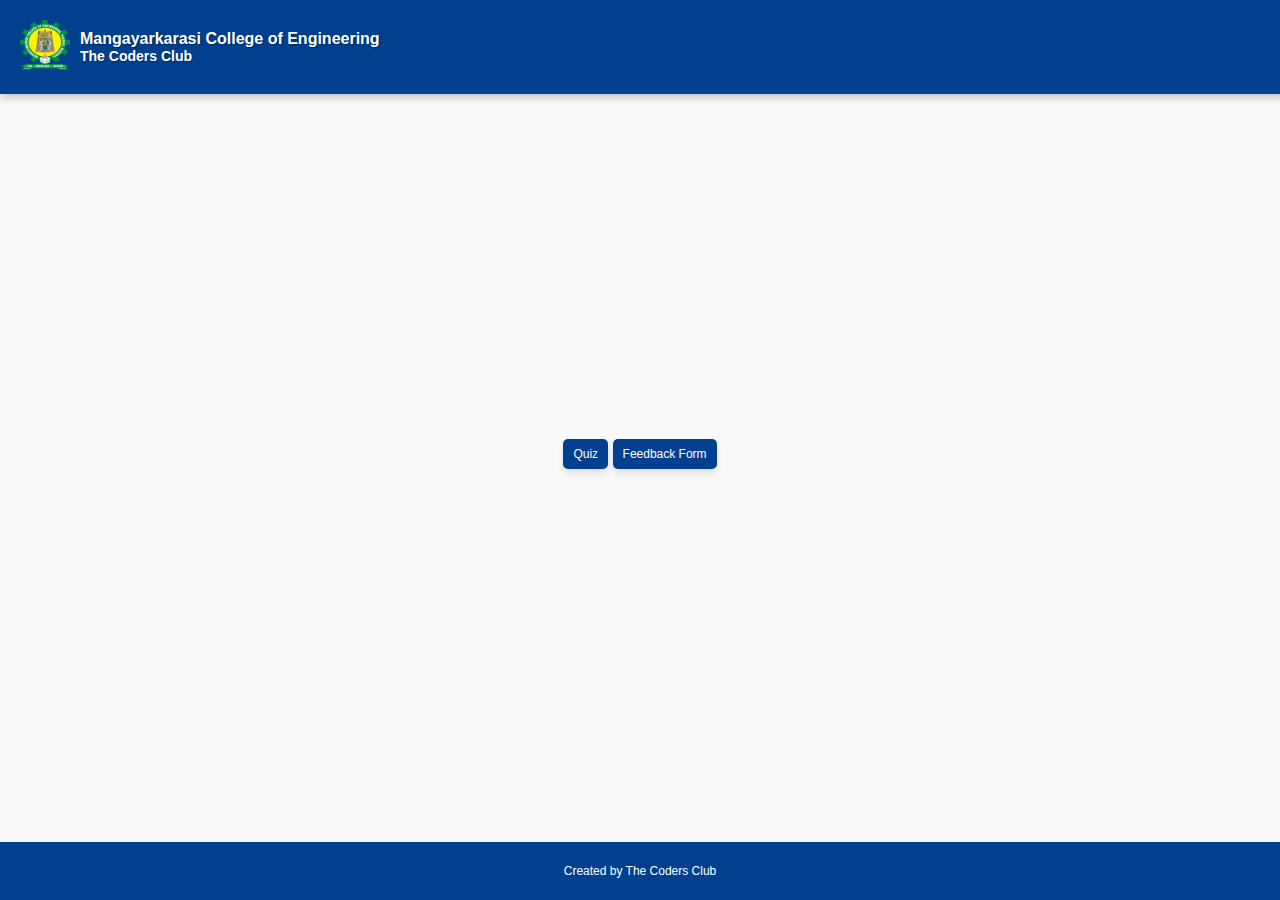
<file: index.html>
<!DOCTYPE html>
<html lang="en">
<head>
    <meta charset="UTF-8">
    <meta name="viewport" content="width=device-width, initial-scale=1.0">
    <title>The Coders Club</title>
    <link rel="icon" href="TCC.png" type="image/png">
    <link rel="stylesheet" href="styles.css">
</head>
<body>

    <div class="blue-container">
        <div class="left-aligned">
            <a href="https://mce-madurai.ac.in/" target="_blank">
                <img src="MCE_tab.png" alt="Logo" class="favicon-logo">
            </a>
            <div class="titles">
                <h1 class="college-name">Mangayarkarasi College of Engineering</h1>
                <h2 class="site-title">The Coders Club</h2>
            </div>
        </div>
    </div>

    <!-- Buttons Section -->
    <div class="content-container">
        <div class="button-container">
            <button onclick="window.location.href='credential.html';">Quiz</button>
            <button onclick="window.location.href='feedback.html';">Feedback Form</button>
        </div>
    </div>

    <!-- Footer -->
    <footer>
        <p>Created by The Coders Club</p>
    </footer>

</body>
</html>
</file>
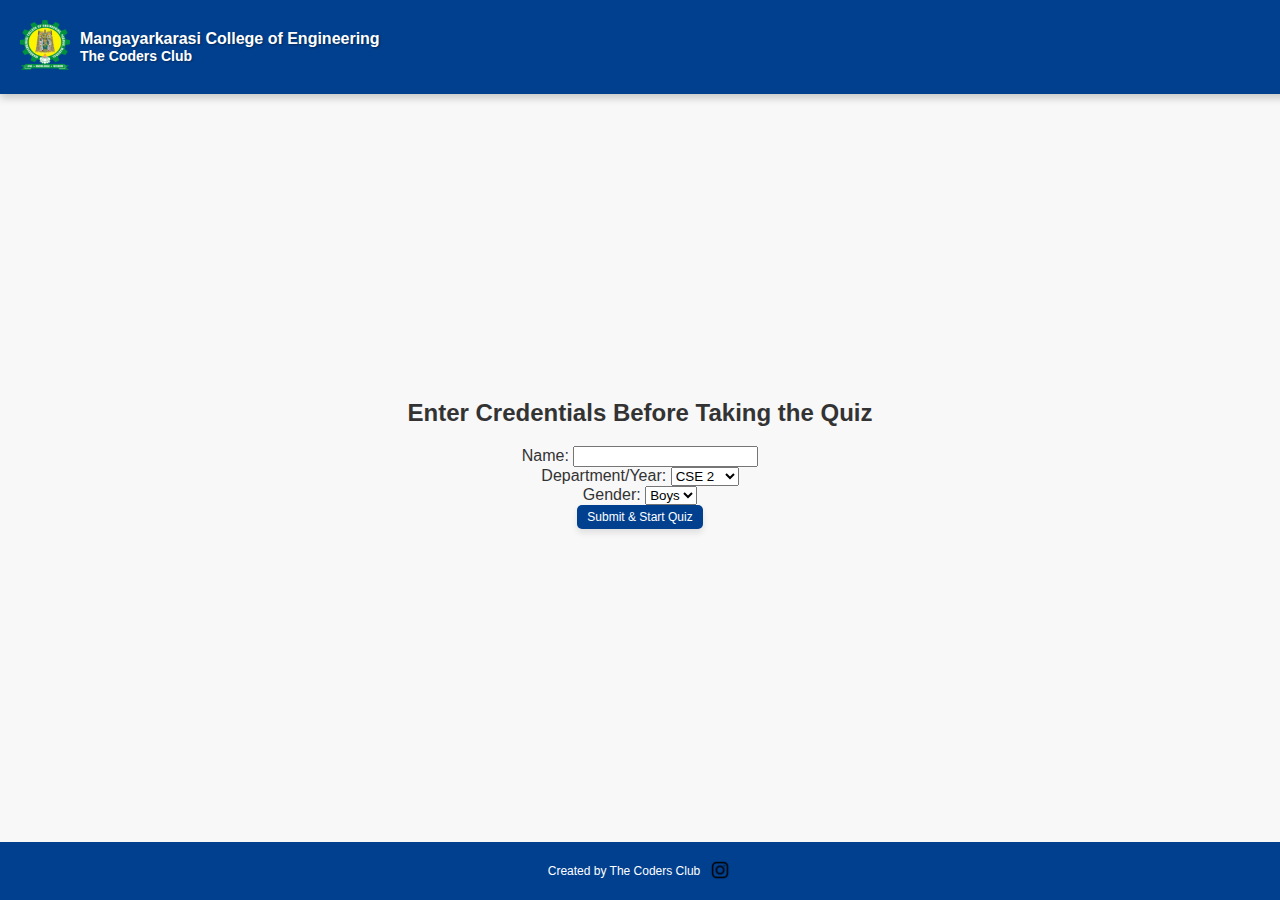
<file: credential.html>
<!DOCTYPE html>
<html lang="en">
<head>
    <meta charset="UTF-8">
    <meta name="viewport" content="width=device-width, initial-scale=1.0">
    <title>Home - The Coders Club</title>
    <link rel="icon" href="TCC.png" type="image/png">
    <link rel="stylesheet" href="styles.css">
    <style>
        .code-container {
            display: flex;
            align-items: center;
            gap: 10px;
        }
        pre {
            margin: 0;
            padding: 5px;
            background-color: #f0f0f0;
            border-radius: 5px;
        }
        button {
            padding: 5px 10px;
            cursor: pointer;
        }
    </style>
</head>
<body>

    <div class="blue-container">
        <div class="left-aligned">
            <a href="https://mce-madurai.ac.in/" target="_blank">
                <img src="MCE_tab.png" alt="Logo" class="favicon-logo">
            </a>
            <div class="titles">
                <h1 class="college-name">Mangayarkarasi College of Engineering</h1>
                <h2 class="site-title">The Coders Club</h2>
            </div>
        </div>
    </div>

    <!-- Centered Content -->
    <div class="content-container">
        <h2>Enter Credentials Before Taking the Quiz</h2>

        <form id="credentialForm" style="display:block;">
            <label>Name: <input type="text" id="name" required></label><br>
            <label>Department/Year: 
                <select id="deptYear">
                    <option value="CSE2">CSE 2</option>
                    <option value="CSE3">CSE 3</option>
                    <option value="AI/ML2">AI/ML 2</option>
                </select>
            </label><br>
            <label>Gender: 
                <select id="gender">
                    <option value="Boys">Boys</option>
                    <option value="Girls">Girls</option>
                </select>
            </label><br>
            <button type="button" onclick="submitCredentials()">Submit & Start Quiz</button>
        </form>

    </div>
<footer>
    <p>Created by The Coders Club</p>
    <!-- Instagram Icon in Footer -->
    <a href="https://www.instagram.com/the_mce.coders_club/" target="_blank">
        <img src="images.png" alt="Instagram" class="instagram-logo">
    </a>
</footer>
    <script>
      function submitCredentials() {
    let name = document.getElementById("name").value;
    let deptYear = document.getElementById("deptYear").value;
    let gender = document.getElementById("gender").value;
    let timestamp = new Date().toISOString();
    let status = "Started";

    if (!name || !deptYear || !gender) {
        alert("Please fill in all details.");
        return;
    }

    let sheetName = `${deptYear}_${gender}`; // Example: "CSE2_Boys"

    // Mapping spreadsheet URLs to department/gender combinations
    const scriptURLs = {
        "CSE2_Boys": "https://script.google.com/macros/s/AKfycbyozCx3hiOERrcwqk1SybJ6dTtGOUnDv9_eVbjkx_xaaKsmRHjbFLLZCTQgGjk7ORE/exec",
        "CSE2_Girls": "https://script.google.com/macros/s/AKfycbyTTSRc8_bsCOgfJR1aB25EZxXNseMGpipJbe5IGzzE7m35S3Un6CTJ282Kpfw0KE8t/exec",
        "CSE3_Boys": "https://script.google.com/macros/s/AKfycbwSx2KhkBgqtG-VfRE6L097NuNRJGP5XTbiIxo3GK2M1bIVGY-3vHRRRUFDrqXdwxAA/exec",
        "CSE3_Girls": "https://script.google.com/macros/s/AKfycbx8OsfSZGf_VKZK7jjA-VSgcXU4OPeyLgrGKNHfmR75GZd4OreBtj9cy6O8dUAt97k/exec",
        "AI/ML2_Boys": "https://script.google.com/macros/s/AKfycbxJ4KHSG9YdSAz0xABGn9AbzU783VjCRnM8HnkabpCVcuYYYl7TegrCzfb7ZIp6Llnq/exec",
        "AI/ML2_Girls": "https://script.google.com/macros/s/AKfycbyMYwuA0D8cLmm1xbSDxCJ-8nUg-cjU33uvKm_C5sPKJpeu9JsRsOoNwFBEj8eHO2bQ/exec"
    };

    // Get the correct script URL based on selection
    let scriptURL = scriptURLs[sheetName];

    if (!scriptURL) {
        alert("Invalid selection. Please try again.");
        return;
    }

    fetch(scriptURL, {
        method: "POST",
        headers: { "Content-Type": "application/json" },
        body: JSON.stringify({ name, deptYear, gender, timestamp, status })
    })
    .then(response => response.json())
    .then(data => {
        console.log("Response received:", data);
        if (data.status === "success") {
            window.location.href = "quiz1.html";
        } else {
            alert("Submission failed. Please try again.");
        }
    })
    .catch(error => {
        console.error("Fetch error:", error);
        alert("An error occurred while submitting the form.");
    });
}


    </script>
</body>
</html>
</file>
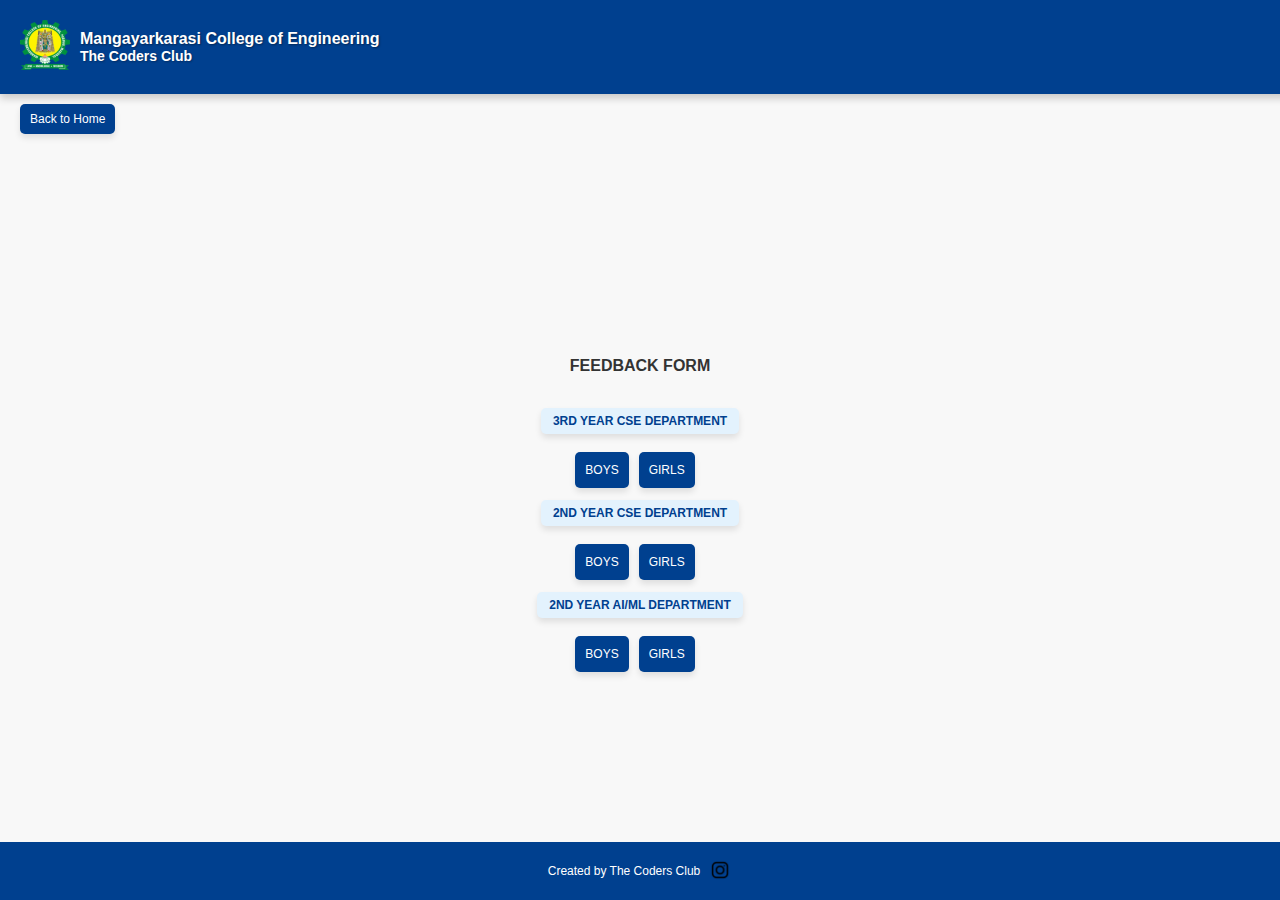
<file: feedback.html>
<!DOCTYPE html>
<html lang="en">
<head>
    <meta charset="UTF-8">
    <meta name="viewport" content="width=device-width, initial-scale=1.0">
    <title>Home - Feedback</title>
    <link rel="icon" href="TCC.png" type="image/png">
    <link rel="stylesheet" href="styles.css">
</head>
<body>
    <div class="blue-container">
        <div class="left-aligned">
            <a href="https://mce-madurai.ac.in/" target="_blank">
                <img src="MCE_tab.png" alt="Logo" class="favicon-logo">
            </a>
            <div class="titles">
                <h1 class="college-name">Mangayarkarasi College of Engineering</h1>
                <h2 class="site-title">The Coders Club</h2>
            </div>
        </div>
    </div>

    <!-- Back Button Positioned Below the Title Bar, Slightly Right -->
    <div class="back-button-container" style="margin: 10px 0; text-align: left; padding-left: 20px;">
        <button onclick="window.location.href='https://thecodersclub-mce.github.io/quiztopia/'">Back to Home</button>
    </div>

    <div class="content-container">
        <center><h4 id="status">FEEDBACK FORM</h4></center>

        <section>
            <div class="label-button-container">
                <h3>3RD YEAR CSE DEPARTMENT</h3>
                <div class="button-row">
                    <button class="feedback-button" disabled onclick="window.location.href='https://docs.google.com/forms/d/e/1FAIpQLScn31fnzG9mWkoCG7A2Z5VifzXMTV4klVckoax9xvKOxnGPmQ/viewform?usp=dialog';">BOYS</button>
                    <button class="feedback-button" disabled onclick="window.location.href='https://docs.google.com/forms/d/e/1FAIpQLSc-p9mPXlIImWbKJ-Ys3cL0FxEBuR5HZPPwkkaKaUOro-ExjA/viewform?usp=dialog';">GIRLS</button>
                    <br/><br/>
                </div>
            </div>
        </section>
        
        <section>
            <div class="label-button-container">
                <h3>2ND YEAR CSE DEPARTMENT</h3>
                <div class="button-row">
                    <button class="feedback-button" disabled onclick="window.location.href='https://docs.google.com/forms/d/e/1FAIpQLScbqNPC--HsUXBVslZEhbAm7g8RRFzr8DrS_L4UXlzO2loegQ/viewform?usp=dialog';">BOYS</button>
                    <button class="feedback-button" disabled onclick="window.location.href='https://docs.google.com/forms/d/e/1FAIpQLSeMIPV_3T2nW64ij2vLj7pyq25t3qFFDekr4_Wk7o7Y4tztag/viewform?usp=dialog';">GIRLS</button>
                    <br/><br/>
                </div>
            </div>
        </section>

        <section>
            <div class="label-button-container">
                <h3>2ND YEAR AI/ML DEPARTMENT</h3>
                <div class="button-row">
                    <button class="feedback-button" disabled onclick="window.location.href='https://docs.google.com/forms/d/e/1FAIpQLSdsST0r_cwVULr7ed1onX027EXt_wq77Y6bZCmerSgKdVkm8A/viewform?usp=dialog';">BOYS</button>
                    <button class="feedback-button" disabled onclick="window.location.href='https://docs.google.com/forms/d/e/1FAIpQLSdM0PXmHbX3RUOD3NbZ7HmcNliPpxI0yFoZ9TuH0EBDhHOVow/viewform?usp=dialog';">GIRLS</button>
                    <br/><br/>
                </div>
            </div>
        </section>
    </div>
<footer>
    <p>Created by The Coders Club</p>
    <!-- Instagram Icon in Footer -->
    <a href="https://www.instagram.com/the_mce.coders_club/" target="_blank">
        <img src="images.png" alt="Instagram" class="instagram-logo">
    </a>
</footer>
    <!-- JavaScript to enable feedback forms at 6:30 PM today -->
    <script>
        document.addEventListener("DOMContentLoaded", function() {
            let enableTime = new Date();
            enableTime.setHours(18, 30, 0); // 6:30 PM today

            function enableFeedbackLinks() {
                let currentTime = new Date();
                if (currentTime >= enableTime) {
                    document.querySelectorAll(".feedback-button").forEach(button => {
                        button.disabled = false; // Enable buttons
                    });
                    document.getElementById("status").innerText = "FEEDBACK FORMS ARE OPEN!";
                } else {
                    document.querySelectorAll(".feedback-button").forEach(button => {
                        button.disabled = true; // Keep buttons disabled until 6:30 PM
                    });
                }
            }

            // Run the function once when the page loads
            enableFeedbackLinks();

            // Check every minute to ensure accuracy
            setInterval(enableFeedbackLinks, 60000);
        });
    </script>
</body>
</html>
</file>
<file: styles.css>
/* General Styles */
html, body {
    margin: 0;
    padding: 0;
    height: 100%;
    background-color: #f8f8f8;
    overflow-x: hidden;
    overflow-y: auto;
    font-family: -apple-system, BlinkMacSystemFont, "Segoe UI", Roboto, Oxygen-Sans, Ubuntu, Cantarell, "Helvetica Neue", sans-serif;
    color: #333;
    box-sizing: border-box;
}

/* Header */
.blue-container {
    width: 100%;
    background-color: #00408f;
    padding: 10px;
    display: flex;
    align-items: center;
    box-shadow: 0 4px 8px rgba(0, 0, 0, 0.2);
    color: white;
}
/* Centered Content */
.content-container {
    display: flex;
    flex-direction: column;
    align-items: center;
    justify-content: center; /* Centers both vertically and horizontally */
    height: 80vh; /* Adjusted height to avoid footer overlap */
    width: 100%;
    text-align: center;
}

.left-aligned {
    display: flex;
    align-items: center;
    gap: 10px;
    padding: 10px;
}

.favicon-logo {
    width: 50px;
    height: auto;
}

/* Titles */
.titles {
    display: flex;
    flex-direction: column;
}

.college-name {
    font-size: 16px;
    margin: 0;
    text-shadow: 1px 1px 2px rgba(0, 0, 0, 0.4);
}

.site-title {
    font-size: 14px;
    margin: 0;
    text-shadow: 1px 1px 2px rgba(0, 0, 0, 0.3);
}

/* Label & Button Section */
.label-button-container {
    display: flex;
    flex-direction: column;
    align-items: center;
    gap: 10px;
    text-align: center;
}

.label-button-container h3 {
    background-color: #e3f2fd;
    color: #00408f;
    padding: 6px 12px;
    font-size: 12px;
    text-align: center;
    border-radius: 5px;
    box-shadow: 0 4px 6px rgba(0, 0, 0, 0.1);
    margin-bottom: 8px;
}

/* Button Row */
.button-row {
    display: flex;
    justify-content: center;
    gap: 10px;
}

/* Buttons */
button {
    background-color: #00408f;
    color: white;
    border: none;
    padding: 8px 10px;
    border-radius: 5px;
    font-size: 12px;
    box-shadow: 0 4px 6px rgba(0, 0, 0, 0.1);
    cursor: pointer;
    transition: background-color 0.3s ease;
}

button:hover {
    background-color: #1E88E5;
}

button:active {
    transform: scale(0.98);
}

/* Footer */
footer {
    width: 100%;
    background-color: #00408f;
    color: white;
    text-align: center;
    padding: 10px 0; /* Improved spacing */
    font-size: 12px;
    position: fixed;
    bottom: 0;
    left: 0;
    display: flex;
    align-items: center; /* Centers items horizontally */
    justify-content: center; /* Centers text and logo */
}

/* Instagram Logo */
.instagram-logo {
    width: 24px; /* Adjusted size */
    height: 24px;
    margin-left: 8px; /* Small space after "Club" */
}

/* Responsive styles for medium screens (Samsung phones, tablets) */
@media only screen and (max-width: 768px) {
    body {
        font-size: 14px;
    }
    .favicon-logo {
        width: 40px;
    }
    .college-name {
        font-size: 16px;
    }
    .site-title {
        font-size: 14px;
    }
    .label-button-container h3 {
        font-size: 16px;
    }
    button {
        font-size: 12px;
        padding: 10px 15px;
    }
    .button-row {
        gap: 15px;
    }
}

/* Responsive styles for smaller screens (Samsung phones) */
@media only screen and (max-width: 480px) {
    body {
        font-size: 14px;
    }
    .favicon-logo {
        width: 30px;
    }
    .college-name {
        font-size: 16px;
    }
    .site-title {
        font-size: 14px;
    }
    .label-button-container h3 {
        font-size: 14px;
        padding: 6px 10px;
    }
    button {
        font-size: 12px;
        padding: 8px 12px;
    }
    .button-row {
        gap: 15px;
    }
}
</file>
